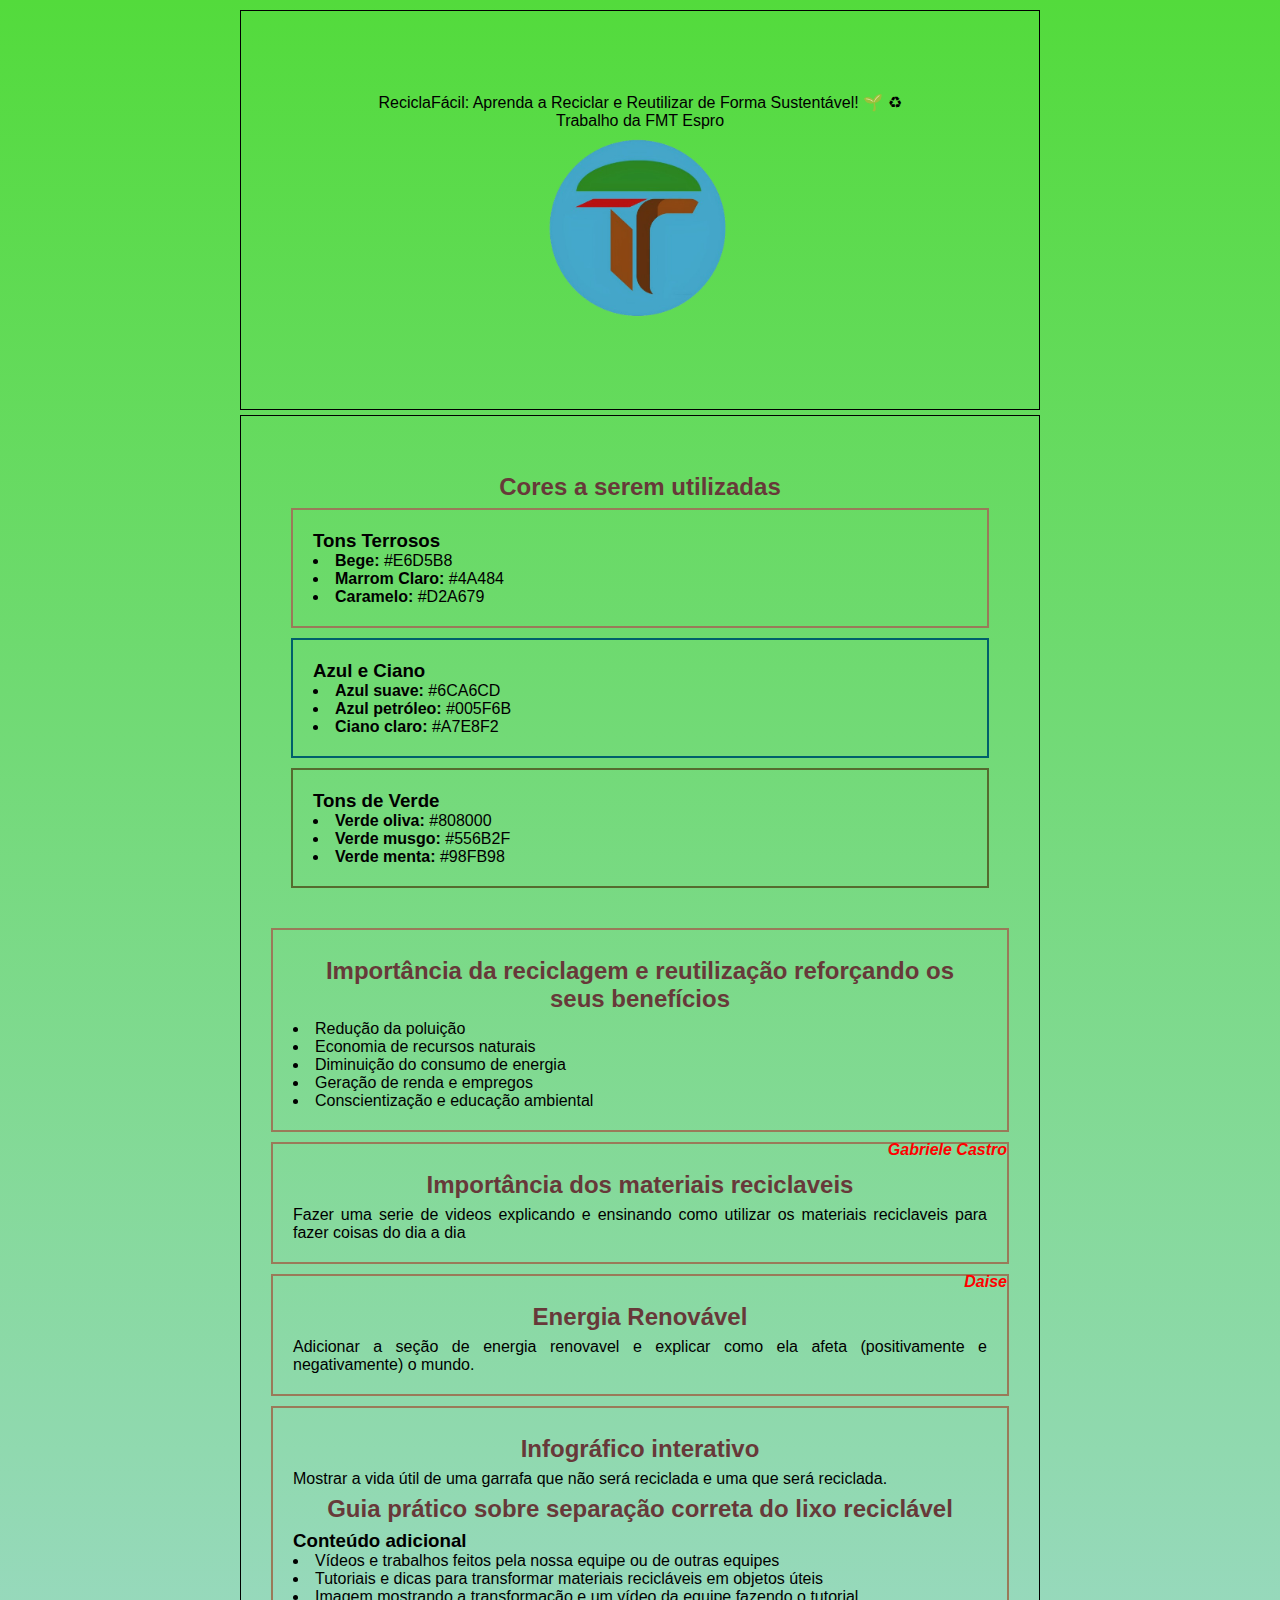
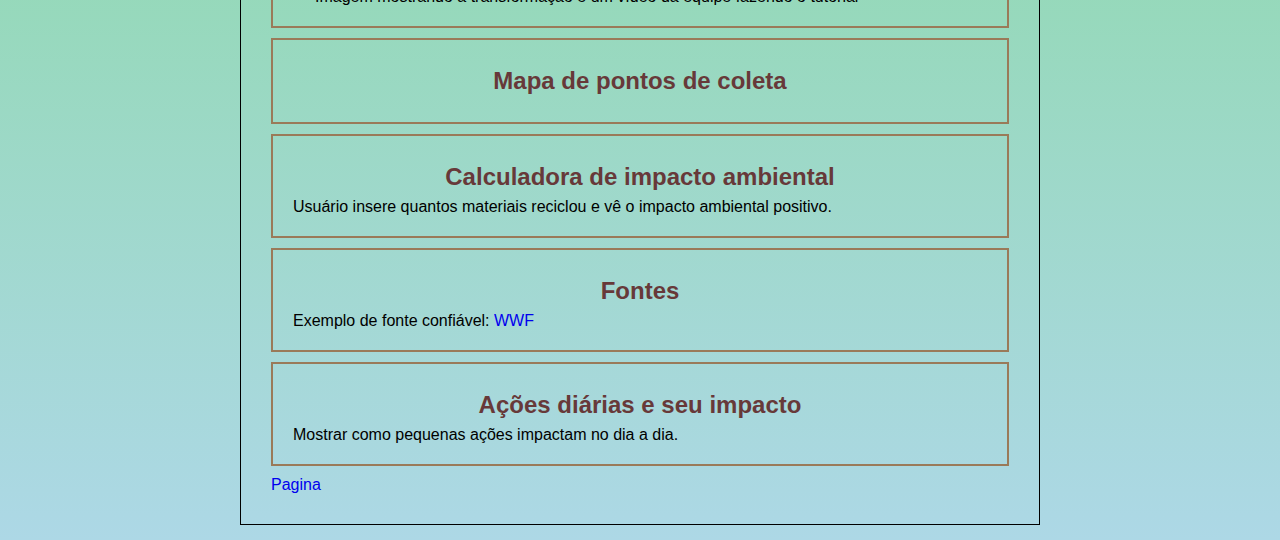
<file: ideias.html>
<!DOCTYPE html>
<html lang="pt-br">
<head>
    <meta charset="UTF-8">
    <meta name="viewport" content="width=device-width, initial-scale=1.0">
    <link rel="shortcut icon" href="imagens/logo/logo_arvore_tech.png" type="image/x-icon">
    <link rel="stylesheet" href="estilo/reset.css">
    <link rel="stylesheet" href="estilo/media.css">
    <style>
        body{
            position: relative;
            background-image: linear-gradient(to bottom, rgb(83, 219, 60), lightblue);

            padding: 10px;
            
        }
        /*
        nav{
            background-color: white;
            border: 1px solid black;
            border-top: none;
            width: 100%;
            
            position: fixed;
            bottom: 0;
            
        }
        nav ul{
            display: flex;
            flex-flow: row nowrap;
            justify-content: space-between;
            align-items: center;

            padding: 10px;

            height: 40px;
            
        }
        nav ul li{
            display: inline-block;
            font-size: 25px;
        }
            */


        main{
            padding: 30px  !important;
        }
        section#apresentacao{
            height: 400px;
            align-items: center;
        }

        section#apresentacao, main{
            max-width: 800px;


            margin: auto;
            display: flex;
            flex-flow: column nowrap;
            justify-content: center;



            border: 1px solid black;
            margin-bottom: 5px;
            padding: 15px;



            text-align: justify;

            background-image: linear-gradient(to bottom, rgb(83, 219, 60), );
        }

        section.roteiro{
            padding-bottom: 20px;

            border: 2px solid #9a7a59;

            margin-bottom: 10px;
            padding: 20px;
        }
        section.roteiro h2{
            color: rgb(103, 57, 57);

            text-align: center;

            padding: 7px;
        }
        section.roteiro #tom-terroso, #tom-azul, #tom-verde{
            margin-bottom: 10px;
            padding: 20px;
        }
        section.roteiro #tom-terroso{
            border: 2px solid #9a7a59;
        }
        section.roteiro #tom-azul{
            border: 2px solid #005F6B;
        }
        section.roteiro #tom-verde{
            border: 2px solid #556B2F;
        }
        section cite{
            position: absolute; 
            top: -3px; 
            right: 0px;

            color: red;
            font-weight: bolder;
        }
    </style>
    <title>Technologia | Recicla Facil</title>
</head>
<body>
    <!--<nav>
        <ul>
            <li>&#x267B;</li>
            <li>&#x1F4CA;
            </li>
            <li>&#x1F5D1;</li>
            <li>&#x1F3A5;</li>
            <li>&#x1F6E0;</li>
            <li>&#x1F5FA;</li>
            <li>&#x1F9EE;</li>
            <li>&#x2705;</li>
        </ul>
    </nav>-->

    <section id="apresentacao">
        <p>ReciclaFácil: Aprenda a Reciclar e Reutilizar de Forma Sustentável! &#x1F331; 	&#x267b;</p>
        <p>
            Trabalho da FMT Espro
        </p>
        <div style=" max-width: 200px;">
            <img style="width: 100%;" src="imagens/logo/logo_arvore_tech.png" alt="">
        </div>
    </section>
       <main> 

        <section class="roteiro" style="border: none;">
            <h2>Cores a serem utilizadas</h2>
            <div id="tom-terroso">
                <h3>Tons Terrosos</h3>
                <ul>
                    <li><strong>Bege:</strong> #E6D5B8</li>
                    <li><strong>Marrom Claro:</strong> #4A484</li>
                    <li><strong>Caramelo:</strong> #D2A679</li>
                </ul>
            </div>
            
            <div id="tom-azul">
                <h3>Azul e Ciano</h3>
                <ul>
                    <li><strong>Azul suave:</strong> #6CA6CD</li>
                    <li><strong>Azul petróleo:</strong> #005F6B</li>
                    <li><strong>Ciano claro:</strong> #A7E8F2</li>
                </ul>
            </div>
            
            <div id="tom-verde">
                <h3>Tons de Verde</h3>
                <ul>
                    <li><strong>Verde oliva:</strong> #808000</li>
                    <li><strong>Verde musgo:</strong> #556B2F</li>
                    <li><strong>Verde menta:</strong> #98FB98</li>
                </ul>
            </div>
        </section>
        
        <section class="roteiro">
            <h2>Importância da reciclagem e reutilização reforçando os seus benefícios </h2>
            <ul>
                <li>Redução da poluição</li>
                <li>Economia de recursos naturais</li>
                <li>Diminuição do consumo de energia</li>
                <li>Geração de renda e empregos</li>
                <li>Conscientização e educação ambiental</li>
            </ul>
        </section>

        <section class="roteiro" style="position: relative; ">
            <cite>Gabriele Castro</cite>
            <h2>Importância dos materiais reciclaveis</h2>
            <p>Fazer uma serie de videos explicando e ensinando como utilizar os materiais reciclaveis para fazer coisas do dia a dia</p>
        </section>
        
        <section class="roteiro" style="position: relative;">
            <cite>Daise</cite>
            <h2>Energia Renovável</h2>
            <p>Adicionar a seção de energia renovavel e explicar como ela afeta (positivamente e negativamente) o mundo.</p>
        </section>

        <section class="roteiro">
            <h2>Infográfico interativo</h2>
            <p>Mostrar a vida útil de uma garrafa que não será reciclada e uma que será reciclada.</p>
            
            <h2>Guia prático sobre separação correta do lixo reciclável</h2>
            
            <h3>Conteúdo adicional</h3>
            <ul>
                <li>Vídeos e trabalhos feitos pela nossa equipe ou de outras equipes</li>
                <li>Tutoriais e dicas para transformar materiais recicláveis em objetos úteis</li>
                <li>Imagem mostrando a transformação e um vídeo da equipe fazendo o tutorial</li>
            </ul>
        </section>
        
        <section class="roteiro">
            <h2>Mapa de pontos de coleta</h2>
        </section>
        
        <section class="roteiro">
            <h2>Calculadora de impacto ambiental</h2>
            <p>Usuário insere quantos materiais reciclou e vê o impacto ambiental positivo.</p>
        </section>
        
        <section class="roteiro">
            <h2>Fontes</h2>
            <p>Exemplo de fonte confiável: <a href="https://www.wwf.org.br/?14001/#:~:text=A%20reciclagem%20do%20pl%C3%A1stico%20economiza,de%201%20tonelada%20de%20petr%C3%B3leo.">WWF</a></p>
        </section>
        
        <section class="roteiro">
            <h2>Ações diárias e seu impacto</h2>
            <p>Mostrar como pequenas ações impactam no dia a dia.</p>
        </section>
        <a href="pagina-principal.html">Pagina</a>
       </main>



</body>
</html>
</file>
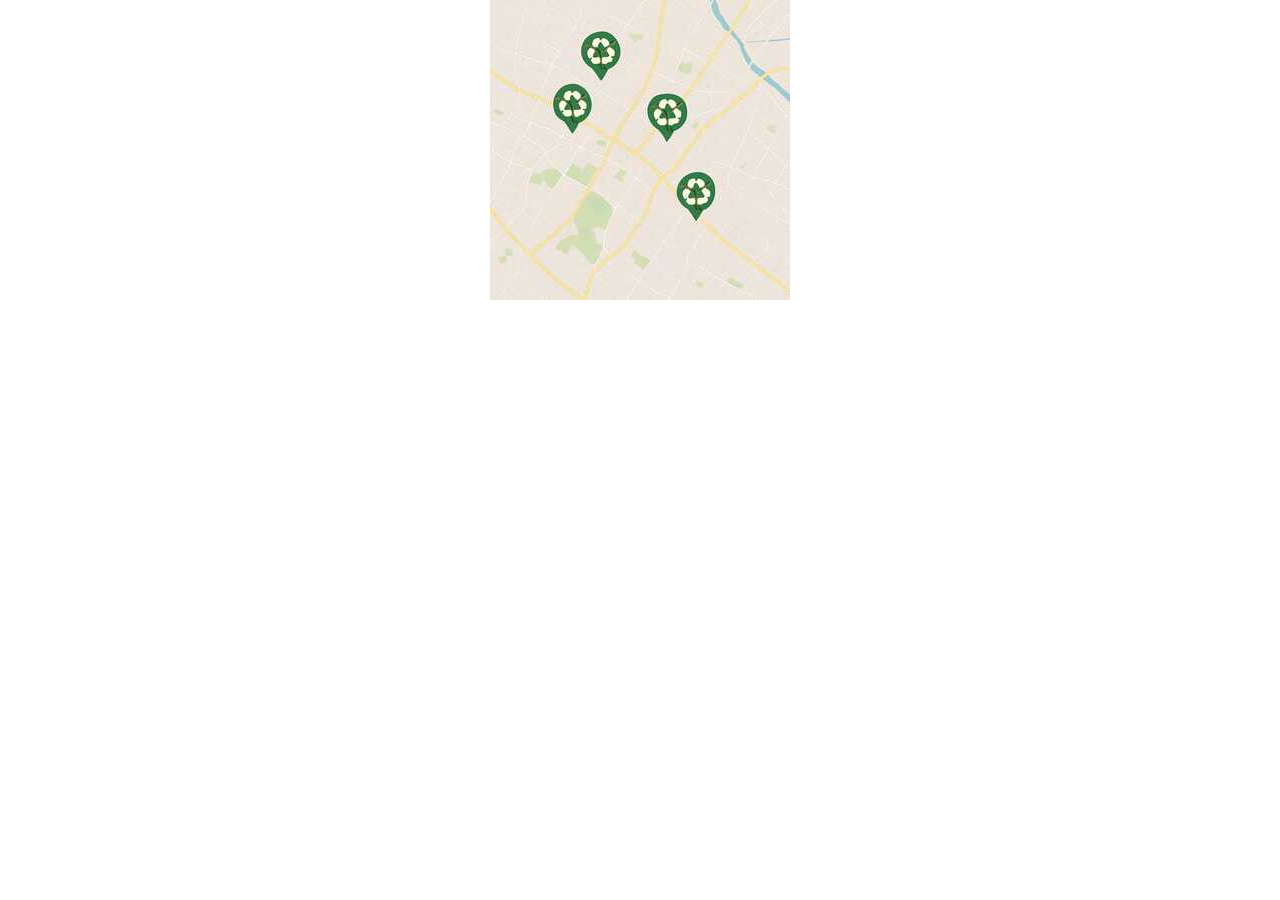
<file: mapateste.html>
<!DOCTYPE html>
<html lang="en">
<head>
    <meta charset="UTF-8">
    <meta name="viewport" content="width=device-width, initial-scale=1.0">
    <title>Document</title>
    <style>
        *{
            margin: 0;
            padding: 0;
        }
        img{
            display: block;
            
            margin: auto;
        }
    </style>
</head>
<body>
    <img width="300" src="imagens/imagens/pontosdecoleta.jpeg" alt="" usemap="#mapa-coleta">
    <map name="mapa-coleta">
        <area target="_parent" alt="" title="" href="https://kevenbotelho.github.io/technologia/coleta/ecoponto.html" coords="82,133,88,123,99,113,101,101,95,89,85,85,73,86,67,95,65,109,70,119" shape="poly">
    </map>

</body>
</html>
</file>
<file: estilo/media.css>
@charset "UTF-8";

/*Celular de até 400px*/
@media screen and (max-width: 400px){
    hr{
        display: block;
        margin-bottom: 20px;
    }
    /*Section Um*/
    main section#um div.img{
        max-width: 270px;
    }
    header div#titulo h1 {
        font-family: Cambria, Cochin, Georgia, Times, 'Times New Roman', serif;
        font-size: 30px;
    }
    header div#titulo h1 span{
        display: none;
    }
    /*Section tres - Energia renovavel */
    















    /*Infografico Interativo*/
    main section#quatro{
        padding: 10px 20px;
    }
    main section#quatro h2{
    }
    main section#quatro div#imgquatro{
    }
    main section#quatro div#imgquatro img{
    }
    main section#quatro p{
        text-align: justify;
    }












}










@media (max-width: 1202px){
    header{
        display: flex;
        justify-content: space-between;
        align-items: center;
    }
    header div#logo{
        max-width: 60px;
    }
    header div#logo img{
        width: 100%;
    }
    header nav div#menu-celular{
        display: block;
    }
    header nav ul li{
        display: none !important;
    }
    main section#um{
        background-color: transparent;
    
        display: flex;
        flex-flow: column nowrap;
        justify-content: center;
        align-items: center;
    
        padding: 40px 30px;
    }
    main section#um div.img{
        order: -1;
        margin-top: -20px;
        padding-bottom: 20px;
    }
    main section#um h1{
        font-size: 10px;
    }
    main section#um p{
        text-align: justify;
    }
    main section#dois div.imagens {
        padding-top: 10px;
        justify-content: start;

    }
}
@media (min-width: 801px){
    header{
        display: flex;
        justify-content: space-between;
        align-items: center;

        padding:  0 20px;
    }
}


/*Section tres - Energia renovavel */
@media screen and (max-width:1000px){
    main section#tres{
        display: flex;
        flex-flow: column nowrap;
        justify-content: space-evenly;
        align-items: center;
    }
    main section#tres div#imagemtres{
        max-width: 800px ;
        display: flex;
        flex-flow: row nowrap;
        justify-content: center;
        align-items: center;

        padding-bottom: 10px;
    }
    main section#tres div#imagemtres img{
        width: 100%;
        border-radius: 20px;
    }
}
</file>
